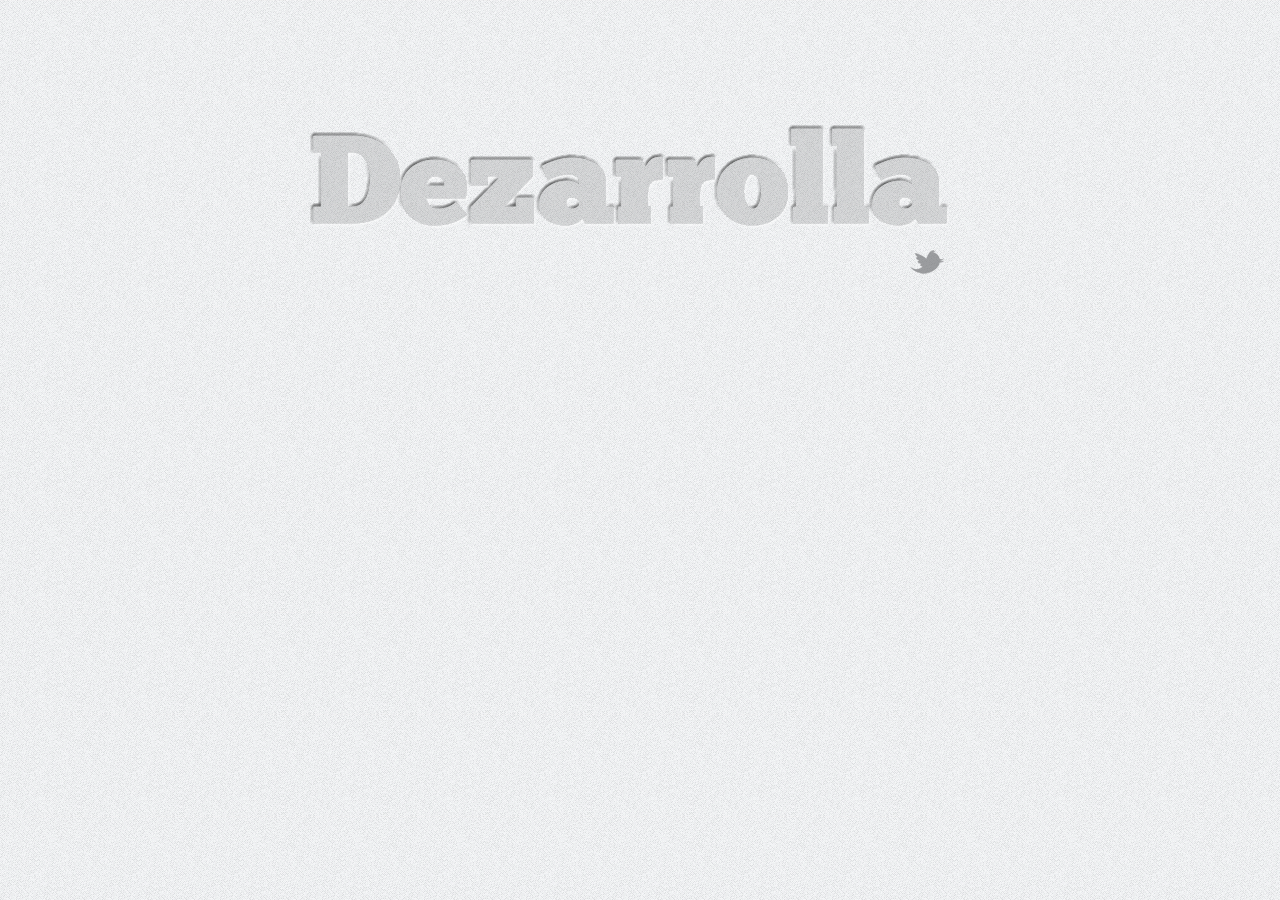
<file: index.html>
<!DOCTYPE html PUBLIC "-//W3C//DTD HTML 4.01 Transitional//EN"
   "http://www.w3.org/TR/html4/loose.dtd">

<html lang="en">
<head>
	<meta http-equiv="Content-Type" content="text/html; charset=utf-8">
	<title>DezarrollA</title>
	<meta name="author" content="Alejandro hoyos">
	<link rel="stylesheet" type="text/css" href="style.css" />
	
	<script type="text/javascript" src="jquery.min.js"></script>
	<script type="text/javascript" src="plax.js"></script>
	
	<script type="text/javascript">
	  $(document).ready(function () {
	    $('#dez_logo').plaxify({"xRange":20,"yRange":20});
	    $('#twt_logo').plaxify({"xRange":35,"yRange":35, "invert" : true});
	    $.plax.enable();
	  })
	</script>

<script type="text/javascript">

  var _gaq = _gaq || [];
  _gaq.push(['_setAccount', 'UA-18726701-1']);
  _gaq.push(['_trackPageview']);

  (function() {
    var ga = document.createElement('script'); ga.type = 'text/javascript'; ga.async = true;
    ga.src = ('https:' == document.location.protocol ? 'https://ssl' : 'http://www') + '.google-analytics.com/ga.js';
    var s = document.getElementsByTagName('script')[0]; s.parentNode.insertBefore(ga, s);
  })();

</script>
		
</head>
<body>


<div id="dezarrolla">
	<img id="dez_logo" src="img/dezarrolla.png" border="0" />
	<img id="twt_logo" src="img/twitter.png" border="0" />
</div>


</body>
</html>
</file>
<file: style.css>
html,body{margin:0px;padding:0px;font-family:"Trebuchet MS"; font-size:12px; background:url('img/white_texture.png') center top; color:#656565;}
html{  }
.clear{clear: both}


#dezarrolla { 
	display: block;
    position: relative;
    margin: 0px auto;
    width: 960px;
    height: 318px; 
    text-align: center; 
    z-index: 1;
}

#dez_logo { position: absolute; left: 150px;  top: 125px; }
	#twt_logo { position: absolute; left: 750px; top:250px; }
</file>
